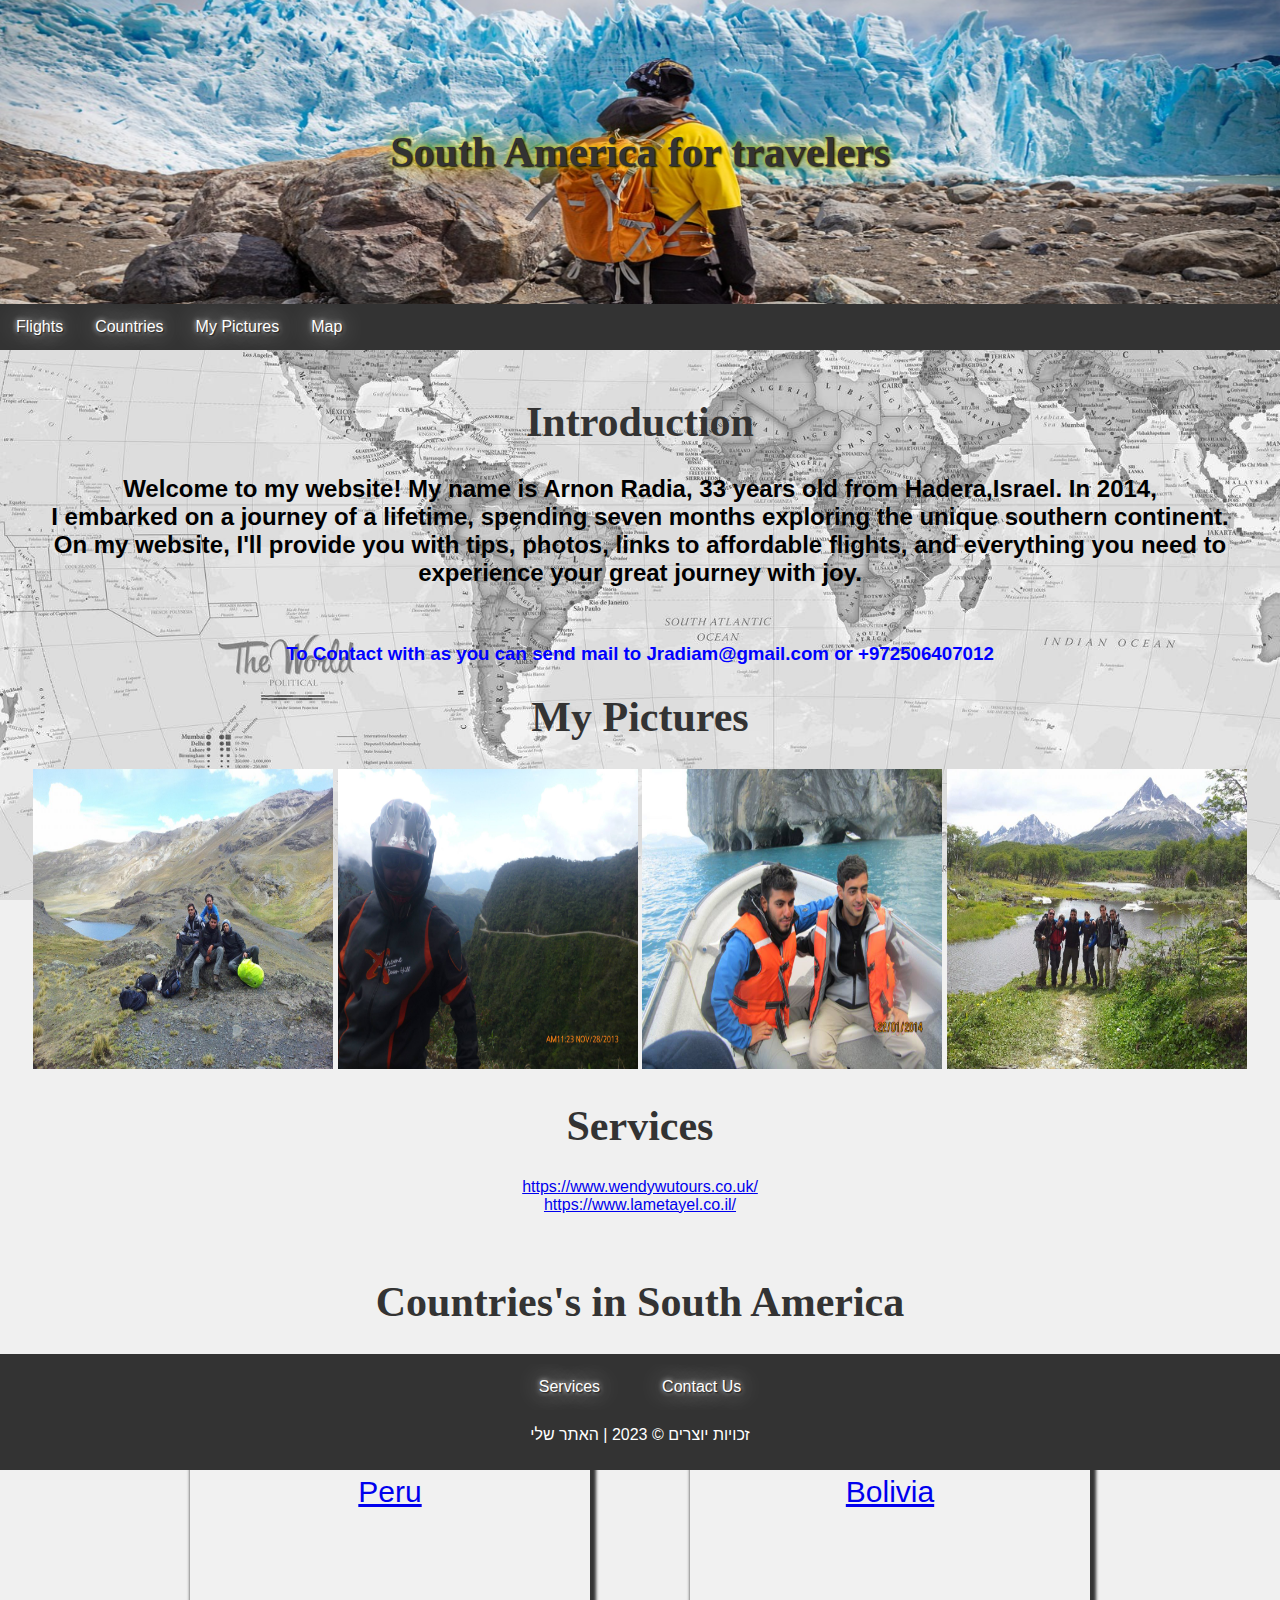
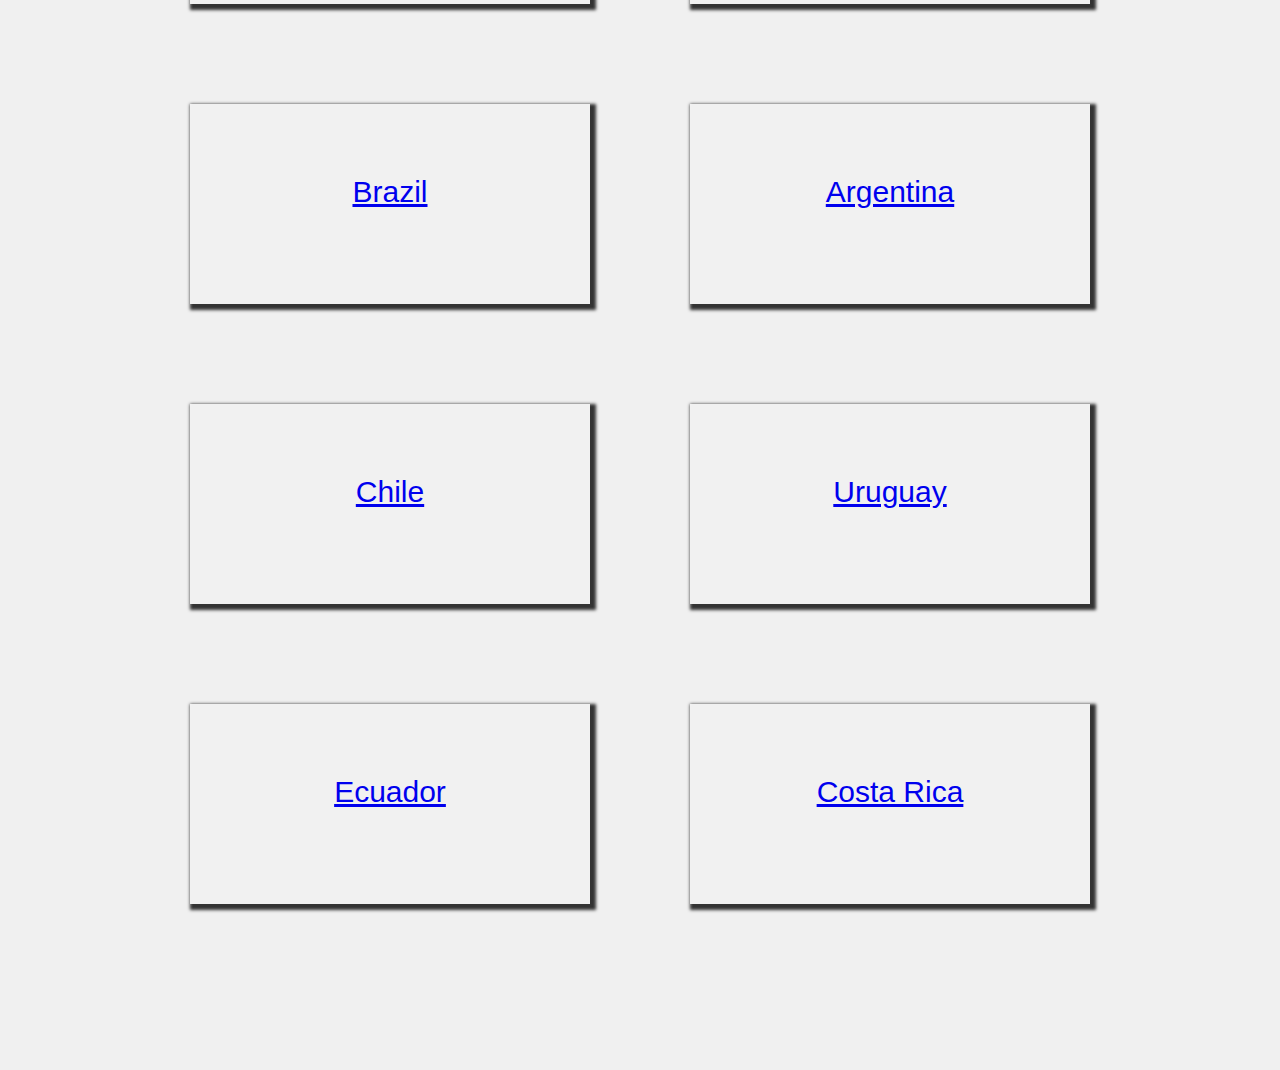
<file: index.html>
<html lang="en">
<head>
<meta charset="UTF-8">
<meta name="viewport" content="width=device-width, initial-scale=1.0">
<title>האתר שלי</title>
<link rel="stylesheet" type="text/css" href="styles.css">
</head>
<body>
  <header>
    <h1>South America for travelers</h1>
	</header>
	<ul>
      <li><a href= "https://secretflights.co.il/flights-to-south-america/" target="_blank">Flights</a></li>
      <li><a href="#C2">Countries</a></li>
      <li><a href="#C3">My Pictures</a></li>
	  <li><a href="Map.html">Map</a></li>
    </ul>
  <section>
    <h1 id="C4"><strong>Introduction</strong></h1>
    <p><h2>Welcome to my website! My name is Arnon Radia, 33 years old from Hadera,Israel. In 2014,<br> I embarked on a journey of a lifetime, spending seven months exploring the unique southern continent. <br>
	On my website, I'll provide you with tips, photos, links to affordable flights, and everything you need to experience your great journey with joy.</h2><br>
	<h3>To Contact with as you can send mail to <b>Jradiam@gmail.com or +972506407012</b></h3>
	
	<h1 id="C3"><strong>My Pictures</strong></h1>
	<img src="images/11.jpg" style="width:300px;height:300;">	
	<img src="images/22.jpg"style="width:300px;height:300;">
	<img src="images/33.jpg"style="width:300px;height:300;">
	<img src="images/44.jpg"style="width:300px;height:300;">
	
	<h1 id="C1"><strong>Services</strong></h1>
	<a href="https://www.wendywutours.co.uk/"target="_blank">https://www.wendywutours.co.uk/</a><br>
	<a href="https://www.lametayel.co.il/"target="_blank">https://www.lametayel.co.il/</a></p>
	
	  </section>
	  <h1 id="C2"><strong>Countries's in South America</strong></h1>
	<div class="flex-container">
	<div><a href="https://www.wendywutours.co.uk/peru/"target="_blank">Peru</a></div>
  <div><a href="https://www.wendywutours.co.uk/bolivia/"target="_blank">Bolivia</a></div>
  <div><a href="https://www.wendywutours.co.uk/brazil/"target="_blank">Brazil</a></div>
  <div><a href="https://www.wendywutours.co.uk/argentina/"target="_blank">Argentina</a></div>
  <div><a href="https://www.wendywutours.co.uk/chile/" target="_blank">Chile</a></div>
  <div><a href="https://www.wendywutours.co.uk/uruguay/"target="_blank">Uruguay</a></div>
  <div><a href="https://www.wendywutours.co.uk/ecuador/"target="_blank">Ecuador</a></div>
  <div><a href="https://www.wendywutours.co.uk/costa-rica/"target="_blank">Costa Rica</a></div>
  <footer>
  <ul>
      <li><a href="#C1">Services</a></li>
      <li><a href="#C4" >Contact Us</a></li>
    </ul>
	
    <p>זכויות יוצרים &copy; 2023 | האתר שלי</p>
	
  </footer>
 </body>

</html>
</file>
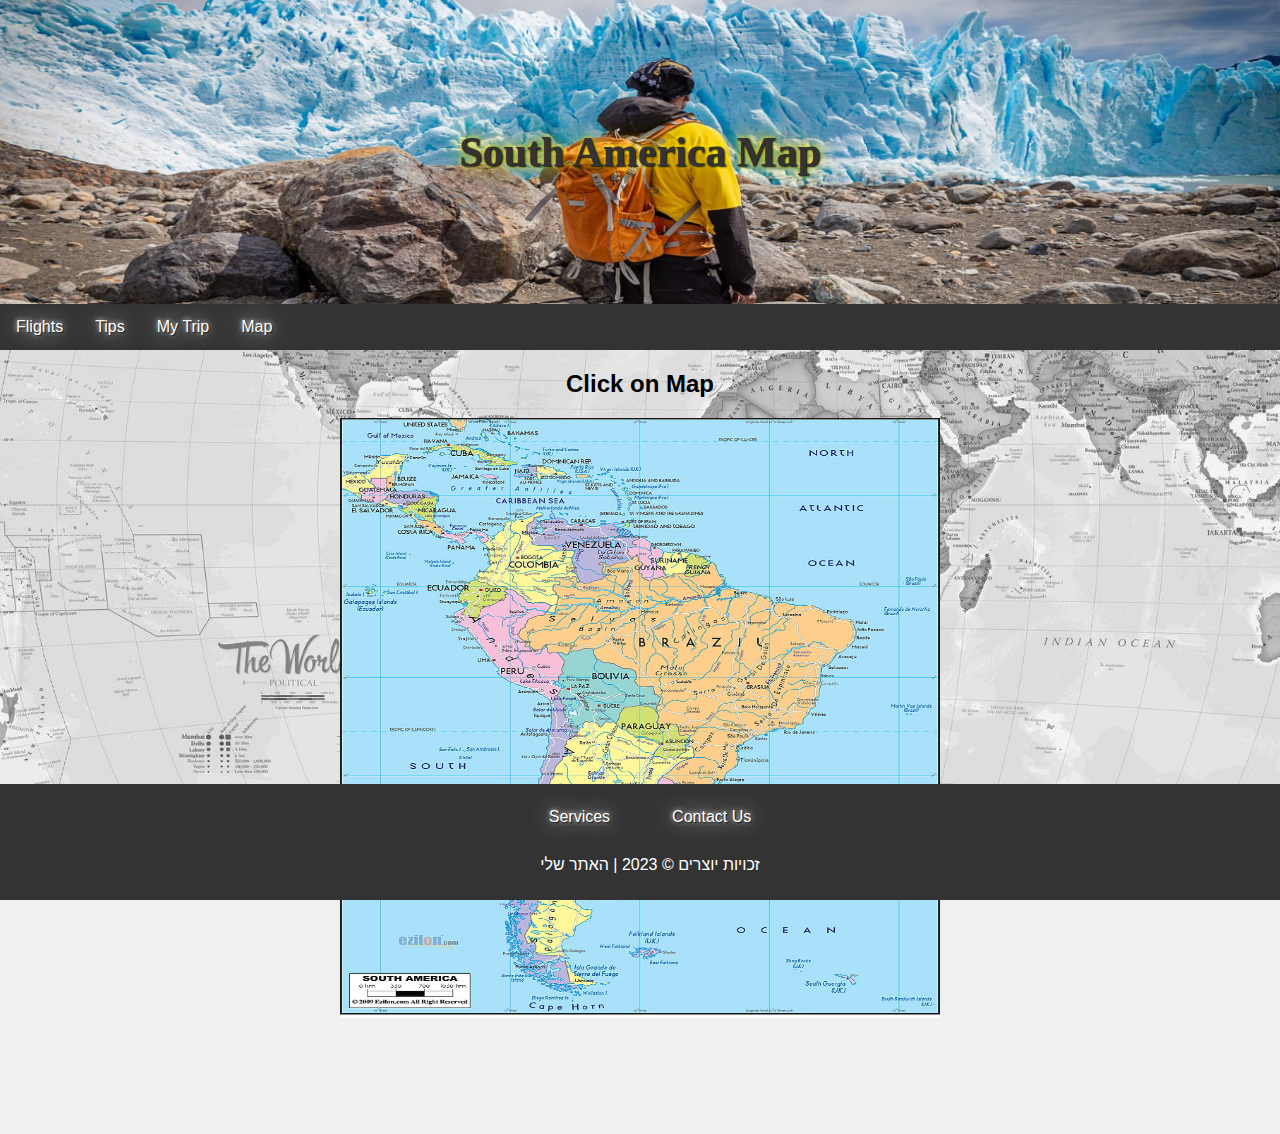
<file: Map.html>
<html lang="en">
<head>
<meta charset="UTF-8">
<meta name="viewport" content="width=device-width, initial-scale=1.0">
<title>Map</title>
<link rel="stylesheet" type="text/css" href="styles.css">
</head>
<body>
  <header>
    <h1>South America Map</h1>
  </header>
   <ul>
      <li><a href= "https://secretflights.co.il/flights-to-south-america/" target="_blank">Flights</a></li>
      <li><a href="#">Tips</a></li>
      <li><a href="#">My Trip</a></li>
	  <li><a href="Map.html">Map</a></li>
 </ul>
 
 <h2>Click on Map</h2>
  <a href= "images/map-of-south-america-large.jpg">
  <img src="images/map-of-south-america-large.jpg" alt="תמונה" width="600" height="600" >
  </a>
  
	<footer>
	   <ul>
        <li><a href="#">Services</a></li>
         <li><a href="#">Contact Us</a></li>
       </ul>
    <p>זכויות יוצרים &copy; 2023 | האתר שלי</p>
  </footer>
   
</html>
</file>
<file: styles.css>
body {
	
    font-family: Arial, sans-serif;
    margin: 0;
    padding: 0;
    background-color: #f0f0f0;
	background-image: url(images/5991049.jpg);
    background-size: cover;
	background-attachment:fixed;
	text-align: center;
	
    }
  
  h1 {
    font-family: 'Times New Roman', serif;
    font-size: 42px;
    color: #333;
    text-align: center;
	
  }
  
  h3 {
	  color:blue;
	  
  }
  
	  
  
  
  header {
	  
	text-shadow: 1px 1px 2px black, 0 0 25px gold, 0 0 5px yellow;
	font-family: 'Times New Roman', serif;
	font-size:20px;
	background-image: url("images/Screenshot7.png");
    background-size: 100% 100%;
	background-repeat: no-repeat;
    color: white;
    padding: 100px;
    text-align: center;
  }

  ul {
	  
  text-shadow: 1px 1px 2px black, 0 0 25px, 0 0 5px;
  list-style-type: none;
  margin: 0;
  padding: 0;
  overflow: hidden;
  background-color: #333;
  position: -webkit-sticky;
  position: sticky;
  top: 0;
}

li {
  float: left;
  
}

li a {
  display: block;
  color: white;
  text-align: center;
  padding: 14px 16px;
  text-decoration: none;
}

li a:hover:not(.active) {
  background-color: #111;
}

.active {
  background-color: #04AA6D;
}
	
  }
  
  body {
    display: flex;
    flex-wrap: wrap;
    justify-content: center;
    align-items: center;
    min-height: 100vh;
    margin: 0;
    background-color: #f0f0f0;
	
  }
  
  .flex-container {
  display: flex;
  flex-wrap: wrap;
  justify-content: center;
  
 
  
}

.flex-container > div {
  background-color: #f1f1f1;
  width: 50px;
  margin: 50px;
  text-align: center;
  line-height: 75px;
  font-size: 30px;
  width: 300px;
  height: 100px;  
  padding: 50px;
  box-shadow: 3px 3px 3px 3px #333333;
}

  footer ul {
    list-style-type: none;
    padding: 0;
    display: flex;
    justify-content: center;
  }

  footer ul li {
	text-shadow: 1px 1px 2px black, 0 0 25px, 0 0 5px;
    margin: 0 15px;
  }

  section {
    padding: 20px;
    text-align: center;
  }

  footer {
    background-color: #333;
    color: white;
    text-align: center;
    padding: 10px;
    position: sticky;
    bottom: 0;
    width: 100%;
  }
</file>
